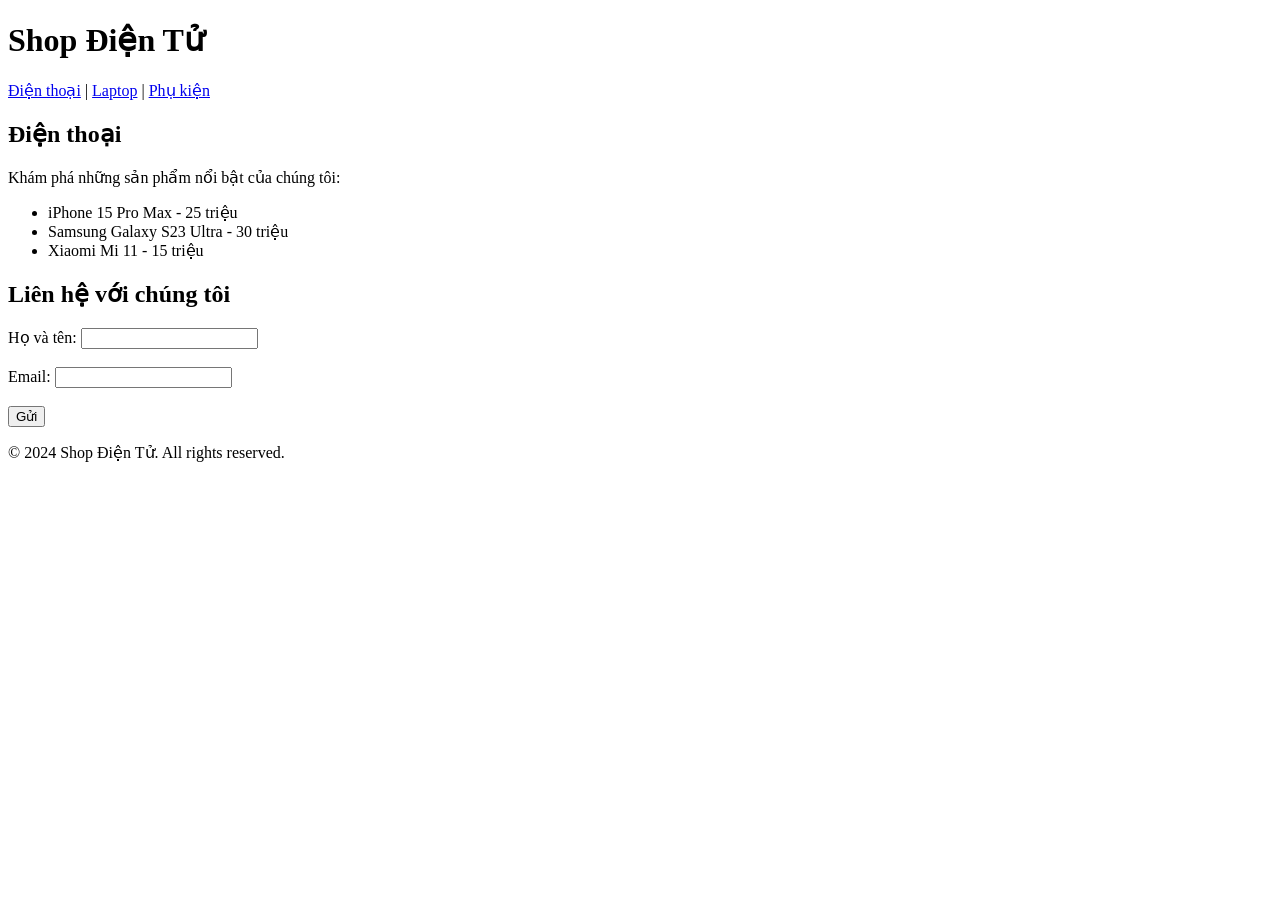
<file: Hello.html>
<!doctype html>
<html lang="vi">
  <head>
    <meta charset="UTF-8" />
    <meta name="viewport" content="width=device-width, initial-scale=1.0" />
    <title>Shop của tôi - Trang chủ</title>
  </head>
  <body>
    <!-- Đây là trang chủ của shop điện tử -->
    <header>
      <h1>Shop Điện Tử</h1>
      <nav>
        <a href="#dienthoai">Điện thoại</a> | <a href="#laptop">Laptop</a> |
        <a href="#phukien">Phụ kiện</a>
      </nav>
    </header>
    <!-- Danh sách sản phẩm -->
    <main>
      <section id="dienthoai">
        <h2>Điện thoại</h2>
        <p>Khám phá những sản phẩm nổi bật của chúng tôi:</p>
        <ul>
          <li>iPhone 15 Pro Max - 25 triệu</li>
          <li>Samsung Galaxy S23 Ultra - 30 triệu</li>
          <li>Xiaomi Mi 11 - 15 triệu</li>
        </ul>
      </section>
      <!-- Thông tin liên hệ -->
      <section id="lienhe">
        <h2>Liên hệ với chúng tôi</h2>
        <form>
          <label for="name">Họ và tên:</label>
          <input type="text" id="name" name="name" /><br><br>
          <label for="email">Email:</label>
          <input type="email" id="email" name="email" /><br><br>
          <button type="submit">Gửi</button>
        </form>
      </section>
    </main>

    <footer>
      <p>&copy; 2024 Shop Điện Tử. All rights reserved.</p>
    </footer>
  </body>
</html>
</file>
